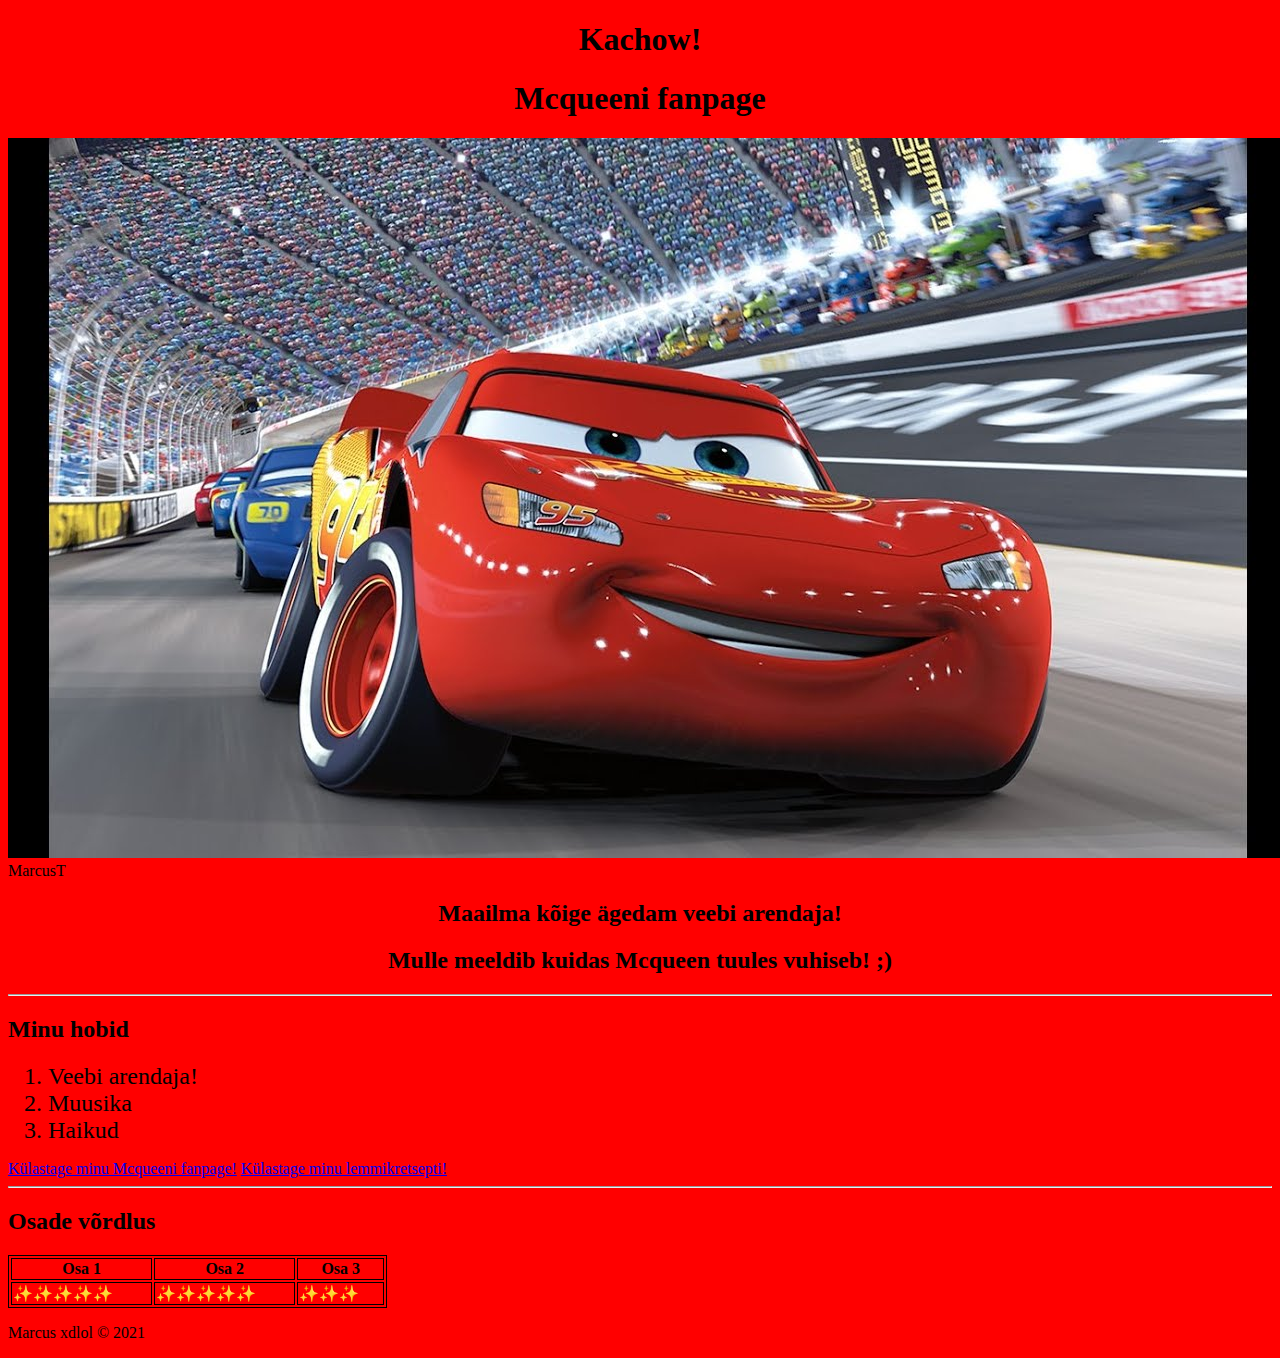
<file: index.html>
<!DOCTYPE html>
<html lang="en">
<head>
    <meta charset="UTF-8">
    <meta name="viewport" content="width=device-width, initial-scale=1.0">
    <title>Mcqueen Tutvustus</title>
    <link rel="stylesheet" href="stiilileht.css">
</head>
<body class="indexbody">
    <h1>Kachow!</h3>
        <h1>Mcqueeni fanpage</h1>
    <img src="img/maxresdefault.jpg" alt="">
    <p12>MarcusT</p>
    <h2 class="keskel2"> Maailma kõige ägedam veebi arendaja! </h2>
    <h2 class= "keskel">Mulle meeldib kuidas Mcqueen tuules vuhiseb! ;) </h2>
    
    <hr>
    
    <h2>Minu hobid</h2>
    <!----ol - ordered list-->
    <ol>
        <li>Veebi arendaja!</li>
        <li>Muusika</li>
        <li>Haikud</li>
    </ol>

    <a href="Hobid.html"target="_blank">Külastage minu Mcqueeni fanpage!</a>
    <a href="Retsept.html"target="_blank">Külastage minu lemmikretsepti!</a>

    <hr>
   
    <h2>Osade võrdlus</h2>
    
    <table style="width:30%">
      
      
        <!--tr - table row -->
        <tr>
            <th>Osa 1</th>
            <th>Osa 2</th>
            <th>Osa 3</th>
        </tr>
        <tr>
            <!--tr - table row -->
            <td>✨✨✨✨✨</td>
            <td>✨✨✨✨✨</td>
            <td>✨✨✨</td>
        </tr>

      
    </table>

    <footer>
        <p>Marcus xdlol &#169 2021</p>
    </footer>
    


</body>
</html>
</file>
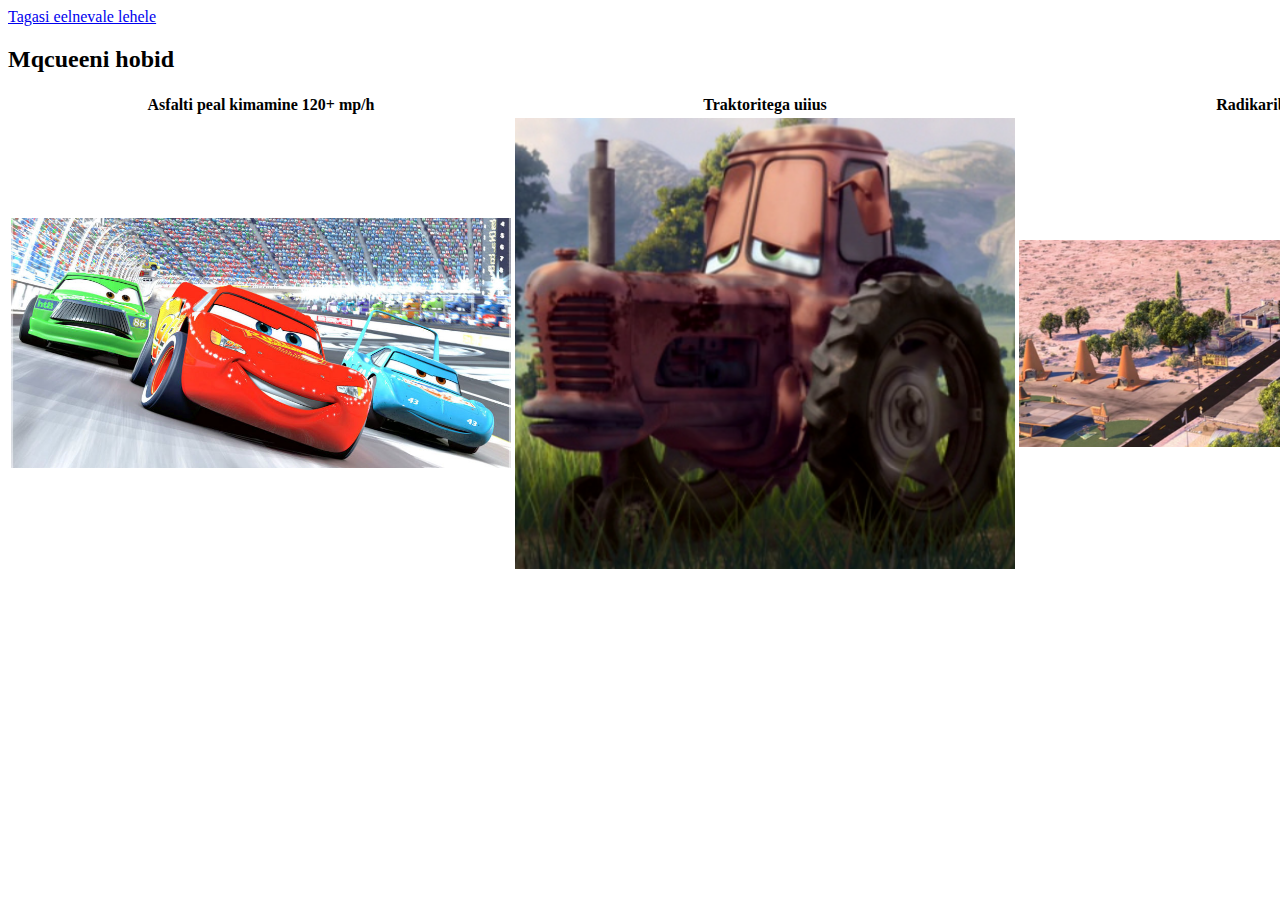
<file: Hobid.html>
<!DOCTYPE html>
<html lang="en">
<head>
    <meta charset="UTF-8">
    <meta name="viewport" content="width=device-width, initial-scale=1.0">
    <title>Mqcueeni hobid</title>
</head>
<body>

    <a href="index.html">Tagasi eelnevale lehele</a>
    <table>
        <h2>Mqcueeni hobid</h2>
        
        <tr>
            <th>Asfalti peal kimamine 120+ mp/h</th>
            <th>Traktoritega uiius</th>
            <th>Radikaribi linn</th>
        </tr>
        <tr>
            <!--Lisapildid igale hobile-->
            <td><img src="img/Mqcueen kihutab 120+cars-1.jpg " alt="" width="500"></td> 
            <td><img src="img/Tractor.png" alt="" width="500"></td>
            <td><img src="img/Radikaribi-linn.png" alt="" width="500"></td>
            
        </tr>
    </table>
    

</body>
</html>
</file>
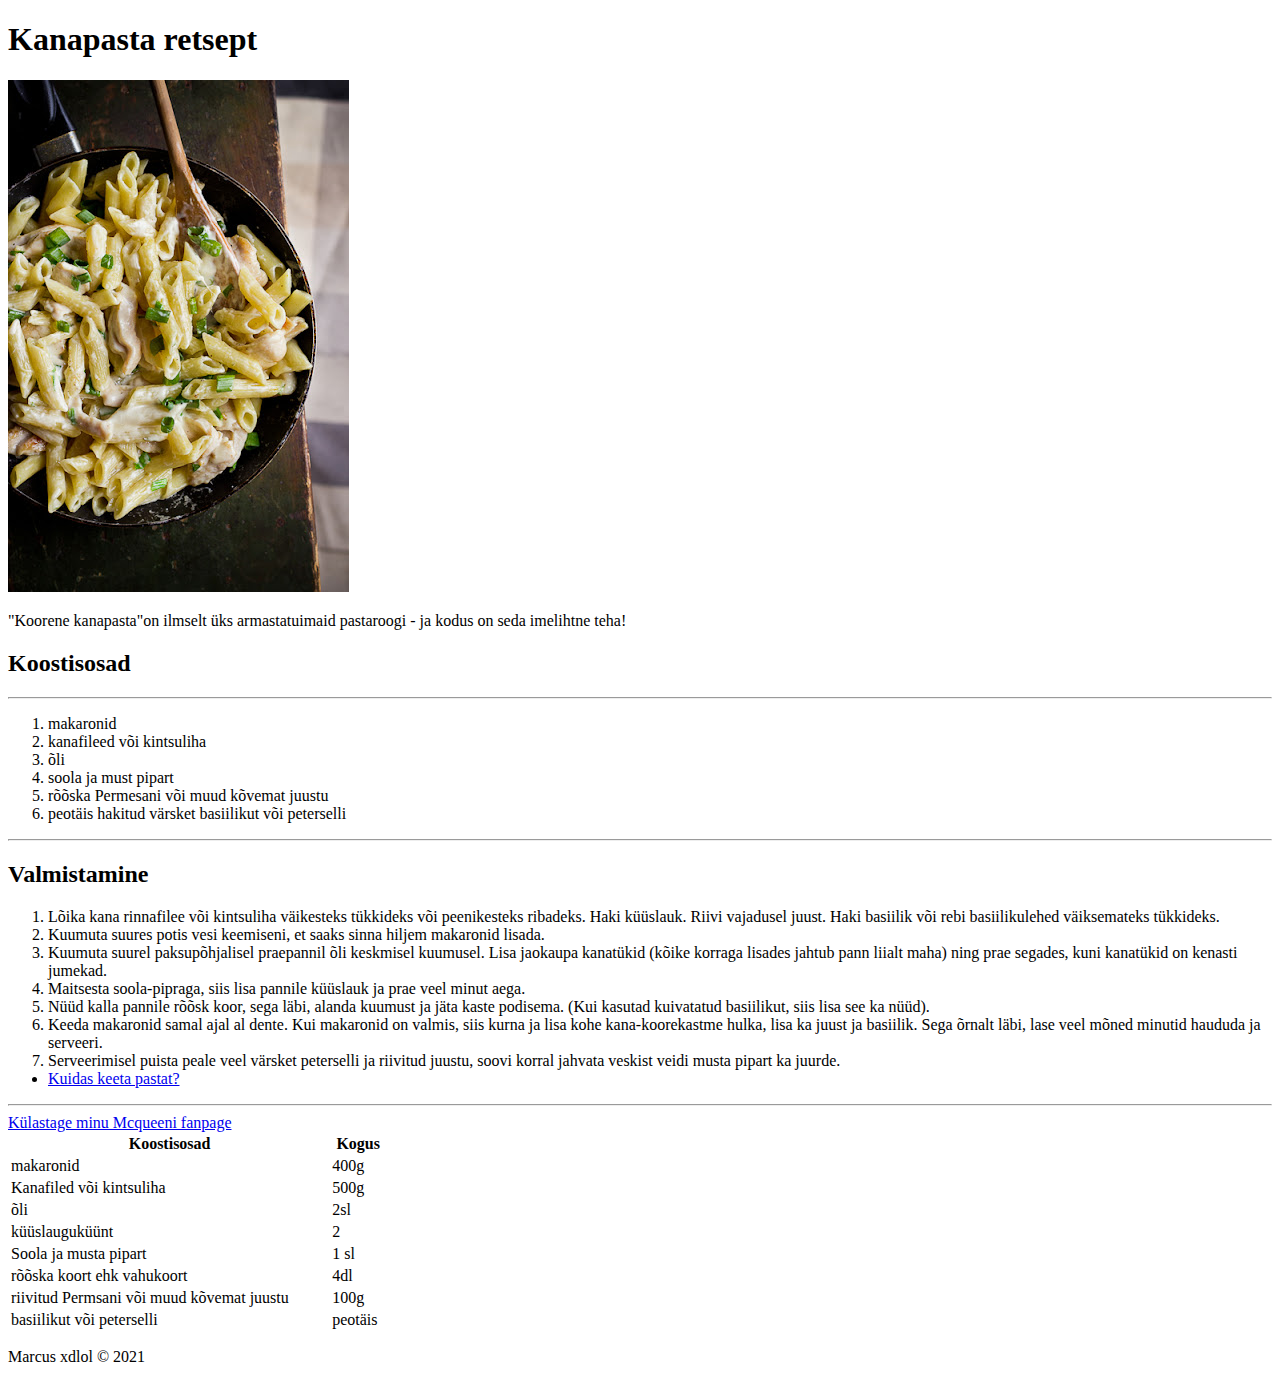
<file: Retsept.html>
<!DOCTYPE html>
<html lang="en">
<head>
    <meta charset="UTF-8">
    <meta name="viewport" content="width=device-width, initial-scale=1.0">
    <title>Minu lemmikretsept</title>
    <link rel="stylesheet" href="reptseptistiilileht.css">
</head>
<body>
    <h1>Kanapasta retsept</h1>
    <img src="img/Kanapasta.jpg" alt="">
    <p>"Koorene kanapasta"on ilmselt üks armastatuimaid pastaroogi - ja kodus on seda imelihtne teha!</p>
    <h2>Koostisosad</h2>
    <hr>
    <ol>
        <li>makaronid</li>
        <li>kanafileed või kintsuliha</li>
        <li>õli</li>
        <li>soola ja must pipart</li>
        <li>rõõska Permesani või muud kõvemat juustu</li>
        <li>peotäis hakitud värsket basiilikut või peterselli</li>

    </ol>
    <hr>
    <h2>Valmistamine</h2>

    <ol>
        <li>Lõika kana rinnafilee või kintsuliha väikesteks tükkideks või peenikesteks ribadeks. Haki küüslauk.
             Riivi vajadusel juust. Haki basiilik või rebi basiilikulehed väiksemateks tükkideks. </li>
        <li>Kuumuta suures potis vesi keemiseni, et saaks sinna hiljem makaronid lisada.</li>
        <li>Kuumuta suurel paksupõhjalisel praepannil õli keskmisel kuumusel. 
            Lisa jaokaupa kanatükid (kõike korraga lisades jahtub pann liialt maha) ning prae segades, kuni kanatükid on kenasti jumekad.</li>
        <li>Maitsesta soola-pipraga, siis lisa pannile küüslauk ja prae veel minut aega.</li>
        <li>Nüüd kalla pannile rõõsk koor, sega läbi, alanda kuumust ja jäta kaste podisema. (Kui kasutad kuivatatud basiilikut, siis lisa see ka nüüd).</li>
        <li>Keeda makaronid samal ajal al dente. Kui makaronid on valmis, siis kurna ja lisa kohe kana-koorekastme hulka, lisa ka juust ja basiilik. 
            Sega õrnalt läbi, lase veel mõned minutid haududa ja serveeri. </li>
        <li>Serveerimisel puista peale veel värsket peterselli ja riivitud juustu, soovi korral jahvata veskist veidi musta pipart ka juurde.</li>
        <li class="Link"><a href="https://nami-nami.ee/uudis/3363/kuidas_keeta_pastat">Kuidas keeta pastat?</a></li>


    </ol>
    <hr>

    <table style="width:30%">
      
      
        <!--tr - table row -->
        <tr>
            <th>Koostisosad</th>
            <th>Kogus</th>            
        </tr>
        <tr>
            <!--tr - table row -->
            <td>makaronid</td>
            <td>400g</td>
        </tr>
        <tr>
            <td>Kanafiled või kintsuliha</td>
            <td>500g</td>
        </tr>
        <tr>
            <td>õli</td>
            <td>2sl</td>
        </tr>
        <tr>
            <td>küüslauguküünt</td>
            <td>2</td>
        </tr>
        <tr>
            <td>Soola ja musta pipart</td>
            <td>1 sl</td>
        </tr>
        <tr>
            <td>rõõska koort ehk vahukoort</td>
            <td>4dl</td>
        </tr>
        <tr>
            <td>riivitud Permsani või muud kõvemat juustu</td>
            <td>100g</td>
        </tr>
        <tr>
            <td>basiilikut või peterselli</td>
            <td>peotäis</td>
        </tr>
        <a href="index.html"target="_blank">Külastage minu Mcqueeni fanpage</a>

      
    </table>
    <footer>
        <p>Marcus xdlol &#169 2021</p>
    </footer>

</body>
</html>
</file>
<file: stiilileht.css>
.indexbody
{
background-color: red;
}

h1 {
   color:  black;
   text-align: center; 
}

.keskel{
   text-align: center;
}
.keskel2{
   text-align: center;
   
}
table, th, td {
   border:1px solid black;
}
li{
   font-size: x-large;
}
</file>
<file: reptseptistiilileht.css>
.Link{
    list-style-type: disc;
 }
 .retseptbody{
   background-color: #FFD133;
    
 }
</file>
